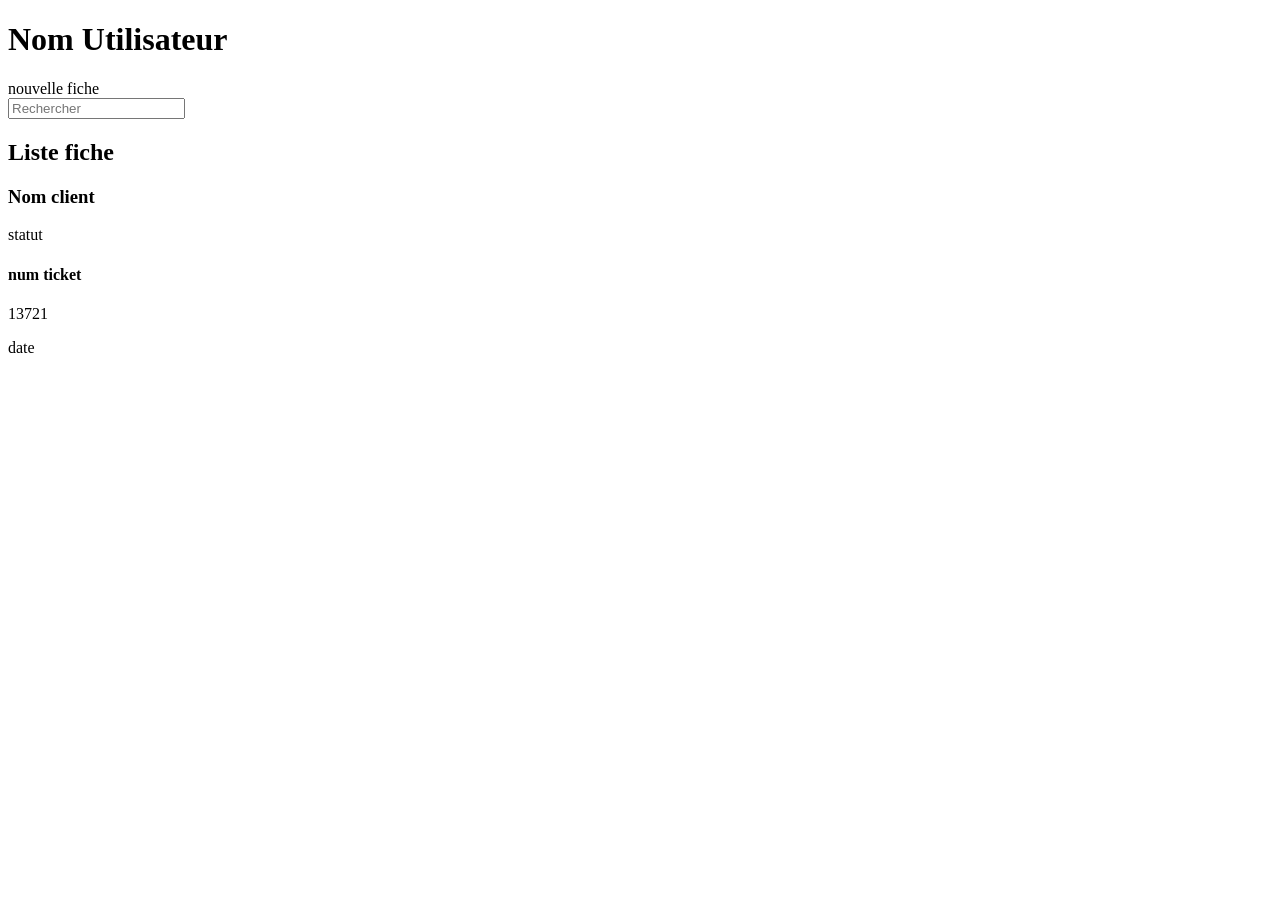
<file: src/main/resources/templates/documentClient/index.html>
<!DOCTYPE html>
<html lang="fr">
<head>
  <meta charset="UTF-8">
  <meta name="viewport" content="width=device-width, initial-scale=1.0">
  <title>Nom Utilisateur - Liste des fiches</title>
  <link rel="stylesheet" th:href="@{/css/documentClient/index.css}">
  <link rel="stylesheet" th:href="@{/css/navbar.css}">
  <link rel="stylesheet" href="https://fonts.googleapis.com/css2?family=Material+Symbols+Outlined:opsz,wght,FILL,GRAD@20..48,100..700,0..1,-50..200&icon_names=search">
  <link rel="preconnect" href="https://fonts.googleapis.com">
  <link rel="preconnect" href="https://fonts.gstatic.com" crossorigin>
</head>
<body>
<aside th:replace="~{layout :: navbar}"></aside>

<main class="main-content" role="main">
  <header class="page-header">
    <h1>Nom Utilisateur</h1>
    <div class="button-new">
      <a th:href="@{/Hotline/create}" role="button" aria-label="Créer une nouvelle fiche">nouvelle fiche</a>
    </div>
  </header>

  <div class="search-section">
    <label for="search-input" class="searchbar">
      <i data-lucide="search" class="search-icon" aria-hidden="true"></i>
      <input id="search-input" type="search" placeholder="Rechercher" aria-label="Rechercher dans la liste">
    </label>
  </div>

  <section class="list-section" aria-labelledby="list-heading">
    <h2 id="list-heading">Liste fiche</h2>

    <div class="cards-container" role="list">
      <article class="card" role="listitem">
        <header class="card-header">
          <div class="header-column">
            <h3>Nom client</h3>
<!--            <span class="status-indicator" aria-label="Champ obligatoire">*</span>-->
          </div>
          <div class="header-column">
            <p>statut</p>
<!--            <span class="status-indicator" aria-label="Champ obligatoire">*</span>-->
          </div>
          <i data-lucide="pencil" class="action-icon" aria-label="Modifier" aria-hidden="true"></i>
        </header>
        <div class="card-body">
          <div class="body-row">
            <div class="body-column">
              <h4>num ticket</h4>
              <p>13721</p>
            </div>
            <div class="body-column">
              <p>date</p>
            </div>
          </div>
        </div>
      </article>
    </div>
  </section>
</main>

<script th:replace="~{layout :: script}"></script>
</body>
</html>
</file>
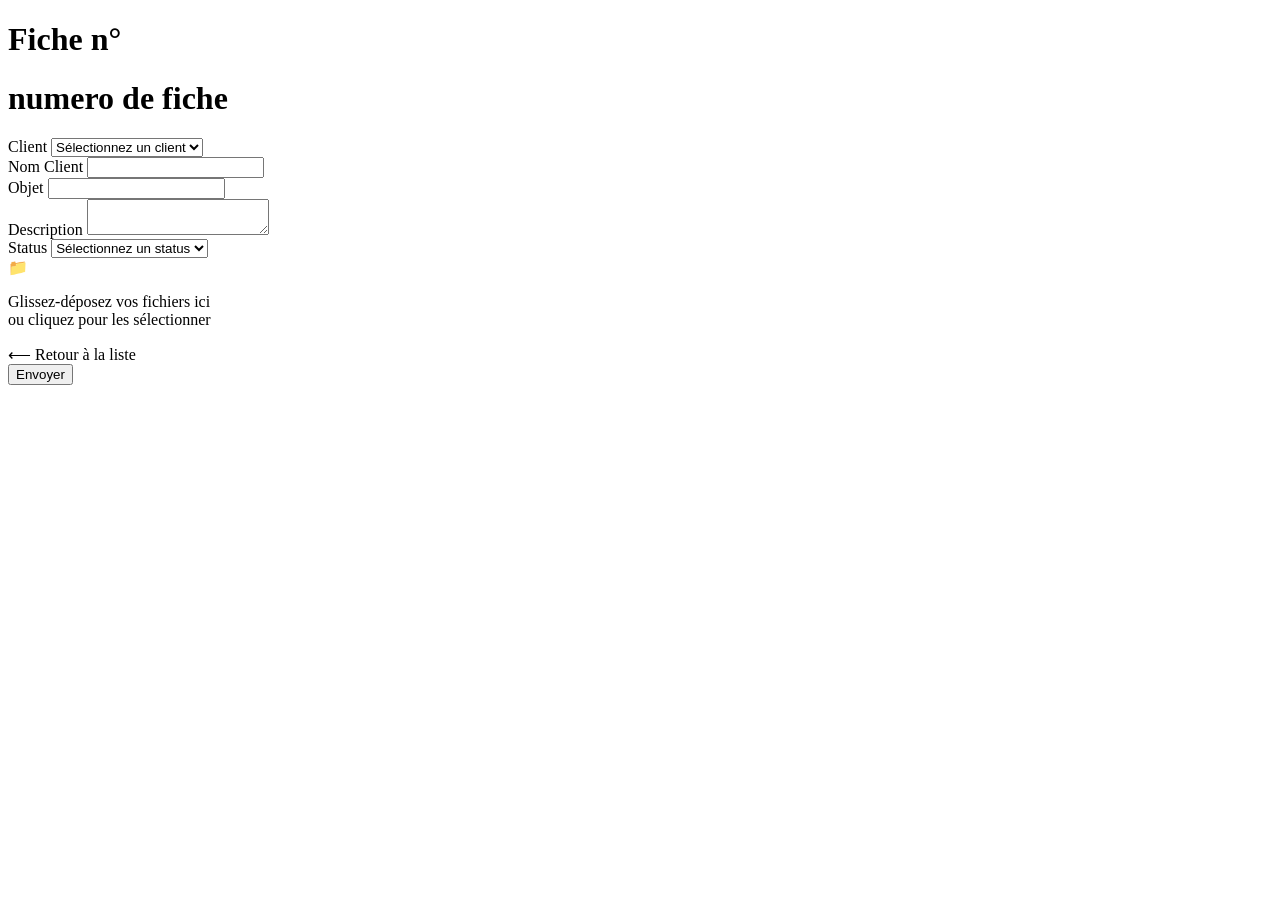
<file: src/main/resources/templates/documentClient/create.html>
<!DOCTYPE html>
<html lang="fr">
<head>
  <meta charset="UTF-8">
  <meta name="viewport" content="width=device-width, initial-scale=1.0">
  <title>Créer une fiche</title>
  <link rel="stylesheet" th:href="@{/css/documentClient/create.css}">
  <link rel="stylesheet" th:href="@{/css/navbar.css}">
</head>
<body>
<aside th:replace="~{layout :: navbar}"></aside>

<main class="main-content" role="main">
    <form th:action="@{/Hotline/save}" th:object="${DocmumentClient}" method="post" class="needs-validation" enctype="multipart/form-data" novalidate>
      <div class="form-content">
        <header class="page-header">
          <h1>Fiche n°</h1><h1 th:field="*{id}">numero de fiche</h1>
        </header>

        <div class="flex-select">
          <label for="select-client">Client</label>
          <select id="select-client" class="form-select" name="clientId" required>
            <option value="">Sélectionnez un client</option>
            <option th:each="jeu : ${allClients}"
                    th:value="${allClients.id}"
                    th:text="${allClients.name}"
                    th:selected="${allClients.id == allClients.game?.id}">
            </option>
          </select>
        </div>

        <div id="client-input-div" class="position-input-client">
          <label for="client-input">Nom Client </label>
          <input id="client-input" class="barInput" type="text" th:field="*{numeroClient}" >
        </div>

        <div class="position-input">
          <label for="objet-input">Objet</label>
          <input id="objet-input" class="barInput" type="text" th:field="*{objet}" >
        </div>

        <div class="position-input">
          <label for="message-input">Description</label>
          <textarea id="message-input" class="barInput" th:field="*{objet}" ></textarea>

        </div>

        <div class="flex-select">
          <label for="select-status"> Status</label>
          <select id="select-status" required>
            <option value="">Sélectionnez un status</option>
            <option th:each="jeu : *{status}"></option>
          </select>
        </div>

        <div class="dropbox-container">
          <label for="fileUpload" class="dropbox">
            <div class="dropbox-icon">📁</div>
            <p>Glissez-déposez vos fichiers ici<br>ou cliquez pour les sélectionner</p>
          </label>

          <input type="file" id="fileUpload" name="files" multiple hidden>

          <div class="file-count" id="fileCount"></div>
          <ul class="file-list" id="fileList"></ul>
        </div>

        <div class="position-button">
          <div class="button-retour">
            <a th:href="@{/Hotline/Dashboard}" >⟵ Retour à la liste</a>
          </div>

          <button class="btn-send" type="submit">Envoyer</button>
        </div>
      </div>
    </form>

</main>
<script>

  document.getElementById("select-client").addEventListener("change", function () {
    const div = document.getElementById("client-input-div")

    if(this.value === "Client Divers"){
      div.classList.remove("position-input-client");
    } else{
      div.classList.add("position-input-client")
    }
  })

  document.addEventListener("DOMContentLoaded", function () {
    const dropbox = document.querySelector(".dropbox");
    const upload = document.getElementById("fileUpload");
    const fileList = document.getElementById("fileList");
    const fileCount = document.getElementById("fileCount");

    // DataTransfer pour gérer les fichiers
    let dt = new DataTransfer();

    function updateFileList() {
      fileList.innerHTML = "";

      if (dt.files.length === 0) {
        fileCount.textContent = "";
        return;
      }

      fileCount.textContent = `${dt.files.length} fichier(s) sélectionné(s)`;

      Array.from(dt.files).forEach((file, index) => {
        const li = document.createElement("li");

        const nameSpan = document.createElement("span");
        nameSpan.className = "file-name";
        nameSpan.textContent = file.name;

        const sizeSpan = document.createElement("span");
        sizeSpan.className = "file-size";
        sizeSpan.textContent = formatFileSize(file.size);

        const removeBtn = document.createElement("button");
        removeBtn.className = "remove-btn";
        removeBtn.textContent = "✕";
        removeBtn.type = "button";
        removeBtn.onclick = function() {
          removeFile(index);
        };

        li.appendChild(nameSpan);
        li.appendChild(sizeSpan);
        li.appendChild(removeBtn);
        fileList.appendChild(li);
      });
    }

    function formatFileSize(bytes) {
      if (bytes === 0) return '0 Bytes';
      const k = 1024;
      const sizes = ['Bytes', 'KB', 'MB', 'GB'];
      const i = Math.floor(Math.log(bytes) / Math.log(k));
      return Math.round(bytes / Math.pow(k, i) * 100) / 100 + ' ' + sizes[i];
    }

    function removeFile(index) {
      const newDt = new DataTransfer();
      Array.from(dt.files).forEach((file, i) => {
        if (i !== index) {
          newDt.items.add(file);
        }
      });
      dt = newDt;
      upload.files = dt.files;
      updateFileList();
    }

    // Gestion du changement de fichier
    upload.addEventListener("change", function () {
      Array.from(upload.files).forEach(file => {
        dt.items.add(file);
      });
      upload.files = dt.files;
      updateFileList();
    });

    // Gestion du drag & drop
    dropbox.addEventListener("dragover", function(e) {
      e.preventDefault();
      dropbox.style.background = "#d4ebff";
    });

    dropbox.addEventListener("dragleave", function() {
      dropbox.style.background = "#f8fbff";
    });

    dropbox.addEventListener("drop", function(e) {
      e.preventDefault();
      dropbox.style.background = "#f8fbff";

      const files = e.dataTransfer.files;
      Array.from(files).forEach(file => {
        dt.items.add(file);
      });
      upload.files = dt.files;
      updateFileList();
    });
  });
</script>
<script th:replace="~{layout :: script}"></script>


</body>
</html>
</file>
